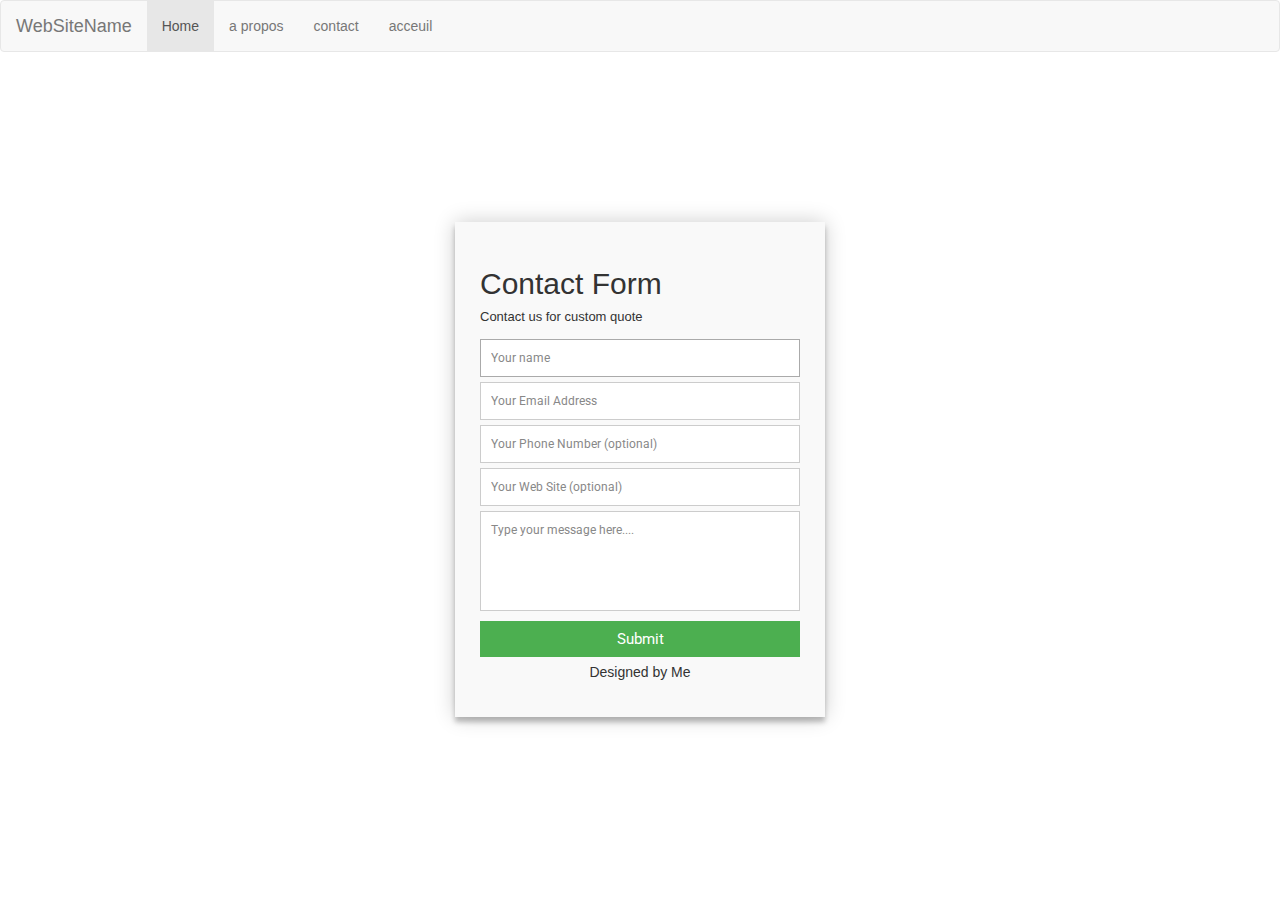
<file: contact.html>
<!DOCTYPE html>
<html lang="en">
<head>
    
    <meta charset="UTF-8">
    <meta name="viewport" content="width=device-width, initial-scale=1.0">
    <meta http-equiv="X-UA-Compatible" content="ie=edge">
    <title>Document</title>
    <link rel="stylesheet" href="contact.css">
    <link rel="stylesheet" href="https://maxcdn.bootstrapcdn.com/bootstrap/3.4.1/css/bootstrap.min.css">

<!-- jQuery library -->
<script src="https://ajax.googleapis.com/ajax/libs/jquery/3.4.1/jquery.min.js"></script>

<!-- Latest compiled JavaScript -->
<script src="https://maxcdn.bootstrapcdn.com/bootstrap/3.4.1/js/bootstrap.min.js"></script>
</head>
<body>

    <nav class="navbar navbar-default">
        <div class="container-fluid">
          <div class="navbar-header">
            <a class="navbar-brand" href="#">WebSiteName</a>
          </div>
          <ul class="nav navbar-nav">
            <li class="active"><a href="index.html">Home</a></li>
            <li><a href="apropos.html">a propos</a></li>
            <li><a href="contact.html">contact</a></li>
            <li><a href="index.html">acceuil</a></li>
          </ul>
        </div>
      </nav>
    <div class="container">  
        <form id="contact" action="" method="post">
          <h3>Contact Form</h3>
          <h4>Contact us for custom quote</h4>
          <fieldset>
            <input placeholder="Your name" type="text" tabindex="1" required autofocus>
          </fieldset>
          <fieldset>
            <input placeholder="Your Email Address" type="email" tabindex="2" required>
          </fieldset>
          <fieldset>
            <input placeholder="Your Phone Number (optional)" type="tel" tabindex="3" required>
          </fieldset>
          <fieldset>
            <input placeholder="Your Web Site (optional)" type="url" tabindex="4" required>
          </fieldset>
          <fieldset>
            <textarea placeholder="Type your message here...." tabindex="5" required></textarea>
          </fieldset>
          <fieldset>
            <button name="submit" type="submit" id="contact-submit" data-submit="...Sending">Submit</button>
          </fieldset>
          <p class="copyright">Designed by Me</a></p>
        </form>
      </div>
</body>
</html>
</file>
<file: contact.css>
@import url(https://fonts.googleapis.com/css?family=Roboto:400,300,600,400italic);
* {
  margin: 0;
  padding: 0;
  box-sizing: border-box;
  -webkit-box-sizing: border-box;
  -moz-box-sizing: border-box;
  -webkit-font-smoothing: antialiased;
  -moz-font-smoothing: antialiased;
  -o-font-smoothing: antialiased;
  font-smoothing: antialiased;
  text-rendering: optimizeLegibility;
}

body {
  font-family: "Roboto", Helvetica, Arial, sans-serif;
  font-weight: 100;
  font-size: 12px;
  line-height: 30px;
  color: #777;
  background: #4CAF50;
}

.container {
  max-width: 400px;
  width: 100%;
  margin: 0 auto;
  position: relative;
}

#contact input[type="text"],
#contact input[type="email"],
#contact input[type="tel"],
#contact input[type="url"],
#contact textarea,
#contact button[type="submit"] {
  font: 400 12px/16px "Roboto", Helvetica, Arial, sans-serif;
}

#contact {
  background: #F9F9F9;
  padding: 25px;
  margin: 150px 0;
  box-shadow: 0 0 20px 0 rgba(0, 0, 0, 0.2), 0 5px 5px 0 rgba(0, 0, 0, 0.24);
}

#contact h3 {
  display: block;
  font-size: 30px;
  font-weight: 300;
  margin-bottom: 10px;
}

#contact h4 {
  margin: 5px 0 15px;
  display: block;
  font-size: 13px;
  font-weight: 400;
}

fieldset {
  border: medium none !important;
  margin: 0 0 10px;
  min-width: 100%;
  padding: 0;
  width: 100%;
}

#contact input[type="text"],
#contact input[type="email"],
#contact input[type="tel"],
#contact input[type="url"],
#contact textarea {
  width: 100%;
  border: 1px solid #ccc;
  background: #FFF;
  margin: 0 0 5px;
  padding: 10px;
}

#contact input[type="text"]:hover,
#contact input[type="email"]:hover,
#contact input[type="tel"]:hover,
#contact input[type="url"]:hover,
#contact textarea:hover {
  -webkit-transition: border-color 0.3s ease-in-out;
  -moz-transition: border-color 0.3s ease-in-out;
  transition: border-color 0.3s ease-in-out;
  border: 1px solid #aaa;
}

#contact textarea {
  height: 100px;
  max-width: 100%;
  resize: none;
}

#contact button[type="submit"] {
  cursor: pointer;
  width: 100%;
  border: none;
  background: #4CAF50;
  color: #FFF;
  margin: 0 0 5px;
  padding: 10px;
  font-size: 15px;
}

#contact button[type="submit"]:hover {
  background: #43A047;
  -webkit-transition: background 0.3s ease-in-out;
  -moz-transition: background 0.3s ease-in-out;
  transition: background-color 0.3s ease-in-out;
}

#contact button[type="submit"]:active {
  box-shadow: inset 0 1px 3px rgba(0, 0, 0, 0.5);
}

.copyright {
  text-align: center;
}

#contact input:focus,
#contact textarea:focus {
  outline: 0;
  border: 1px solid #aaa;
}

::-webkit-input-placeholder {
  color: #888;
}

:-moz-placeholder {
  color: #888;
}

::-moz-placeholder {
  color: #888;
}

:-ms-input-placeholder {
  color: #888;
}
</file>
